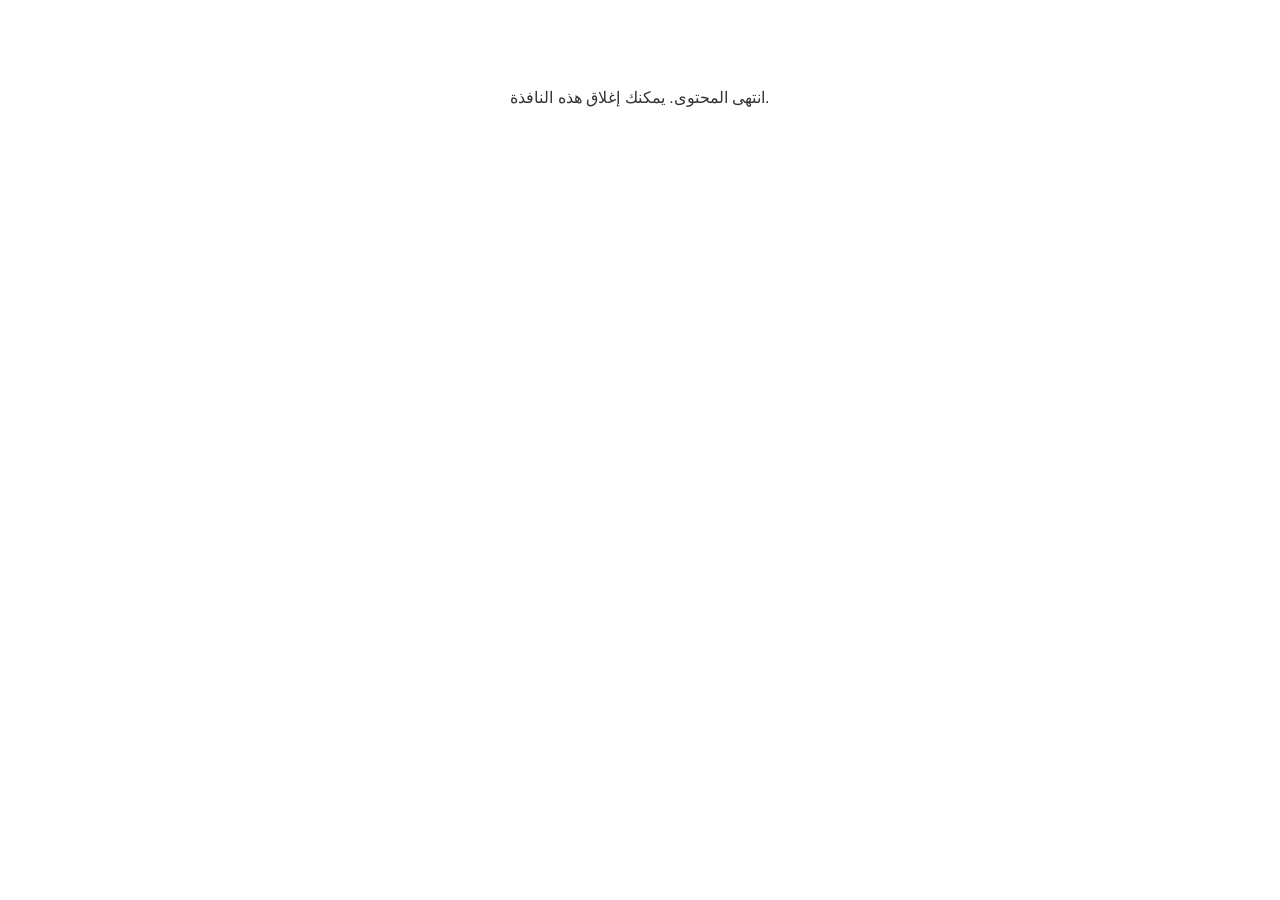
<file: lms/goodbye.html>
<!doctype html>
<html>
<body style="background-color: #ffffff;">

<p role="alert" style="color: #333333;font-family: Lato, articulate, tahoma, arial;font-size: medium;text-align: center;">
<br><br><br><br>
انتهى المحتوى. يمكنك إغلاق هذه النافذة.
</p>

</body>
</html>
</file>
